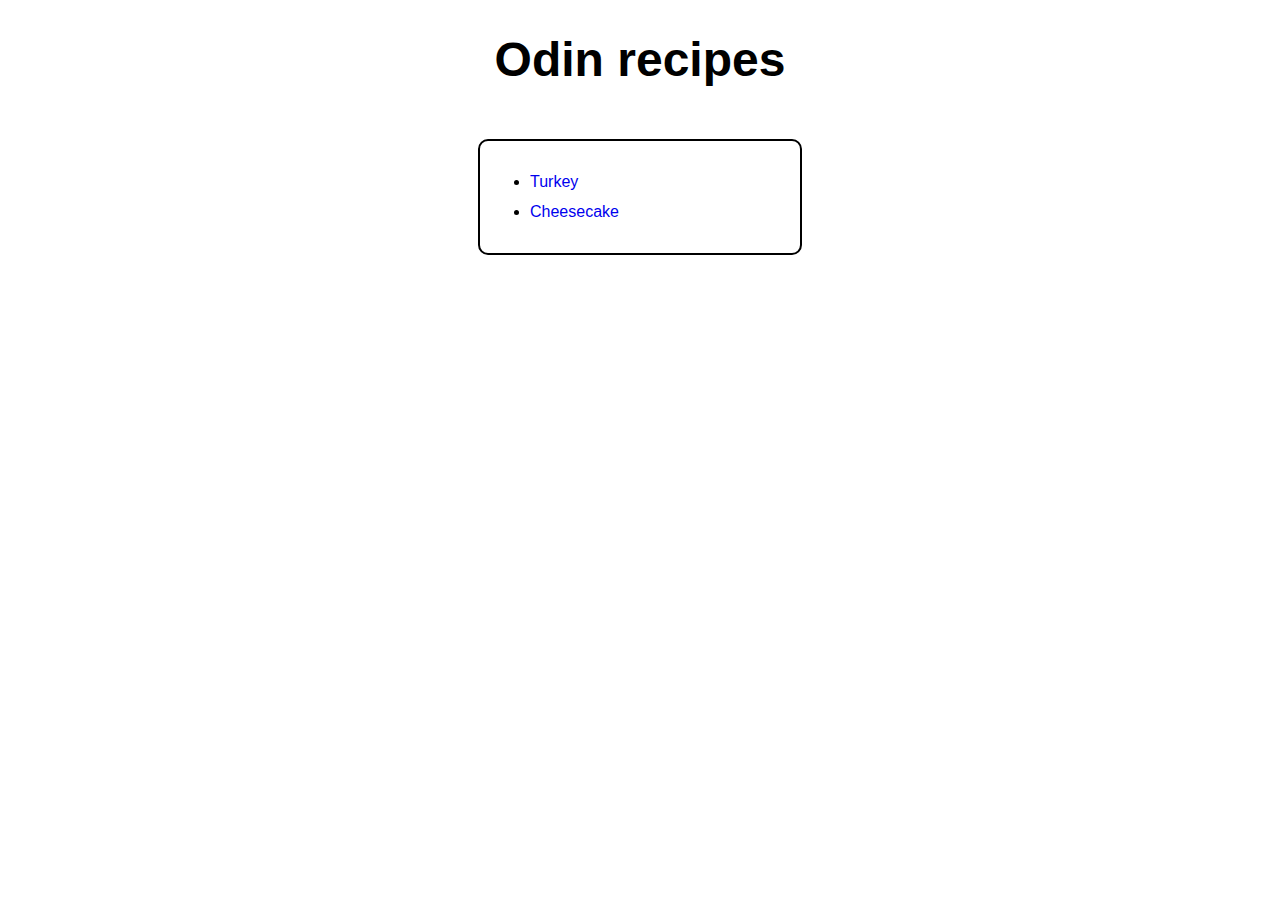
<file: index.html>
<!DOCTYPE html>
<html lang="en">
    <head>
        <meta charset="utf-8"/>
        <meta name="viewport" content="width=device-width, initial-scale=1"/>
        <title>Recipes</title>
        <link rel="stylesheet" href="stylesheets/styles.css" type="text/css"/>
    </head>
    <body>
    <h1>Odin recipes</h1>

    <div class="container">
        <ul>
            <li><a href="dishes/turkey.html">Turkey</a></li>
            <li><a href="dishes/cheesecake.html">Cheesecake</a></li>
        </ul>
    </div>
    </body>
</html>
</file>
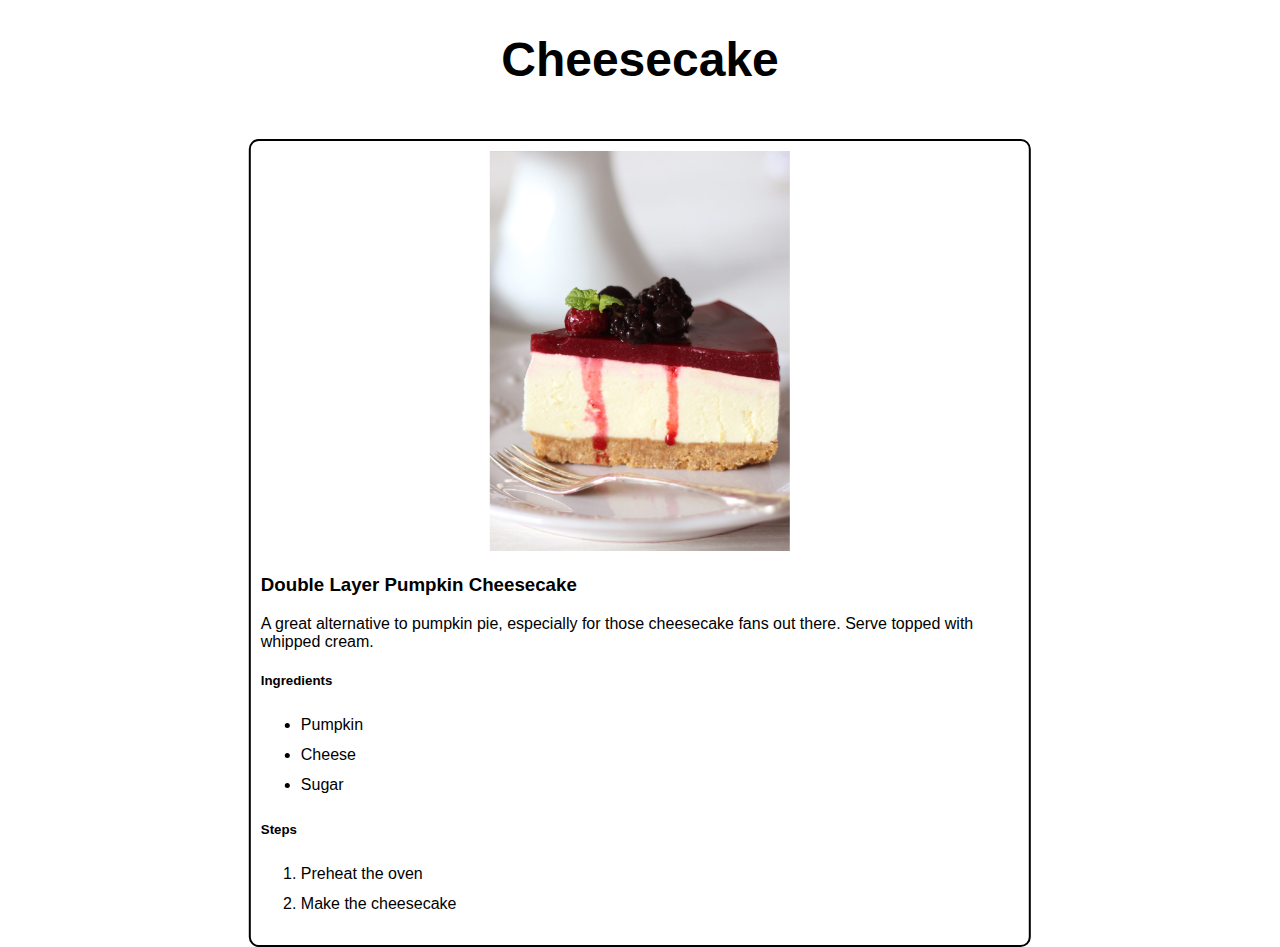
<file: dishes/cheesecake.html>
<!DOCTYPE html>
<html lang="en">
    <head>
        <meta charset="UTF-8">
        <meta name="viewport" content="width=device-width, initial-scale=1.0">
        <title>Cheesecake</title>
        <link rel="stylesheet" href="../stylesheets/styles.css" type="text/css">
    </head>
    <body>
        <h1>Cheesecake</h1>
        <div class="container container-big">
            <img src="../assets/images/cheesecake.jpeg" alt="cheesecake"/>

            <h3>Double Layer Pumpkin Cheesecake</h3>
            <p>A great alternative to pumpkin pie, especially for those cheesecake fans out there. Serve topped with whipped cream.</p>

            <h5>Ingredients</h5>
            <ul>
                <li>Pumpkin</li>
                <li>Cheese</li>
                <li>Sugar</li>
            </ul>

            <h5>Steps</h5>
            <ol>
                <li>Preheat the oven</li>
                <li>Make the cheesecake</li>
            </ol>
        </div>
    </body>
</html>
</file>
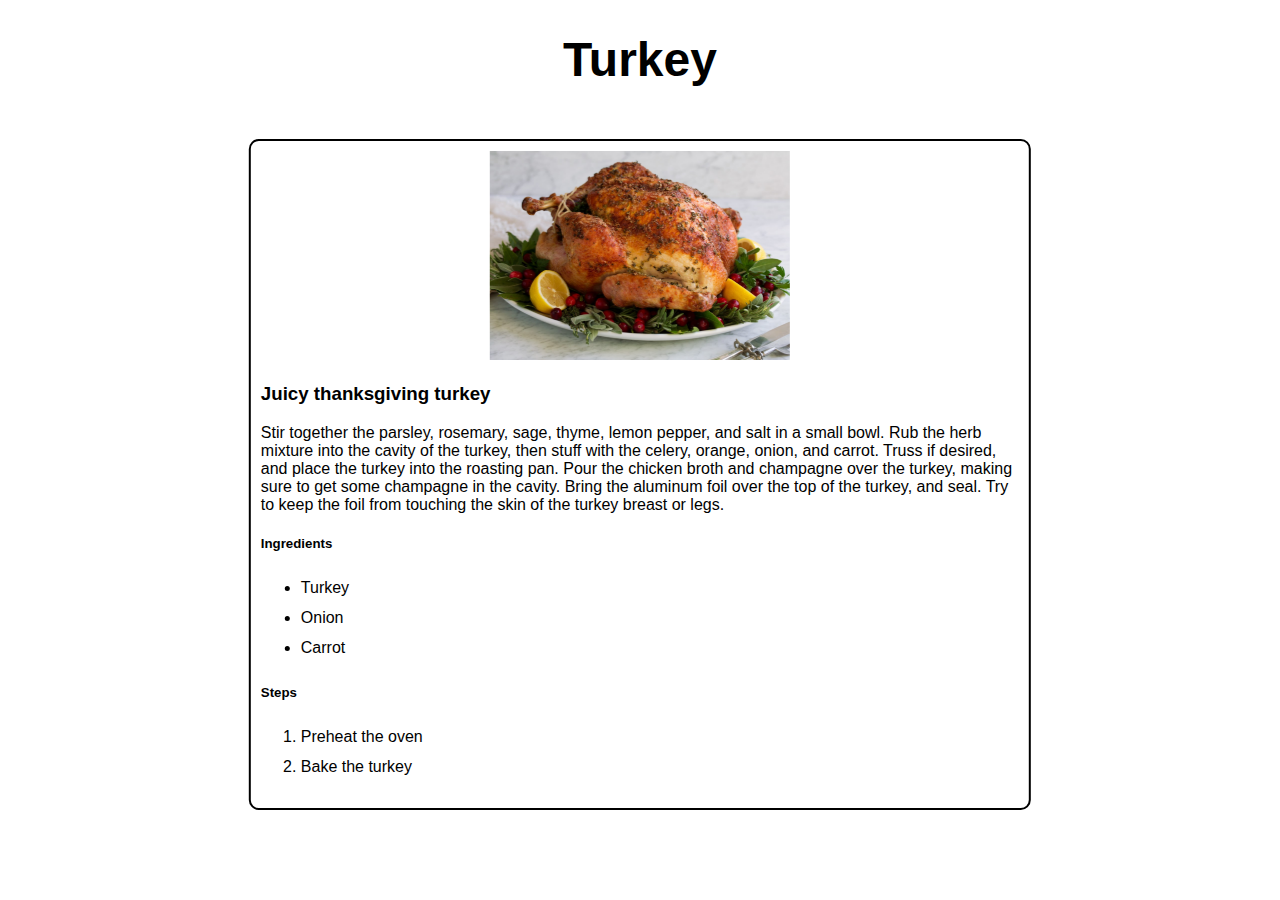
<file: dishes/turkey.html>
<!DOCTYPE html>
<html lang="en">
    <head>
        <meta charset="UTF-8">
        <meta name="viewport" content="width=device-width, initial-scale=1">
        <link rel="stylesheet" href="../stylesheets/styles.css" type="text/css">
        <title>Turkey</title>
    </head>
    <body>
        <h1>Turkey</h1>

        <div class="container container-big">
            <img src="../assets/images/roast-turkey.jpeg" alt="roast turkey">

            <h3>Juicy thanksgiving turkey</h3>
            <p>Stir together the parsley, rosemary, sage, thyme, lemon pepper, and salt in a small bowl.
                Rub the herb mixture into the cavity of the turkey, then stuff with the celery, orange, onion, and carrot.
                Truss if desired, and place the turkey into the roasting pan. Pour the chicken broth and champagne over the turkey,
                making sure to get some champagne in the cavity. Bring the aluminum foil over the top of the turkey, and seal.
                Try to keep the foil from touching the skin of the turkey breast or legs.
            </p>

            <h5>Ingredients</h5>
            <ul>
                <li>Turkey</li>
                <li>Onion</li>
                <li>Carrot</li>
            </ul>

            <h5>Steps</h5>
            <ol>
                <li>Preheat the oven</li>
                <li>Bake the turkey</li>
            </ol>
        </div>
    </body>
</html>
</file>
<file: stylesheets/styles.css>
body {
    font-family: Helvetica, sans-serif;
}

h1 {
    text-align: center;
    font-family: cursive, sans-serif;
    font-size: 3em;
}

.container {
    width: 300px;
    position: relative;
    border: 2px solid black;
    border-radius: 10px;
    padding: 10px;
    top: 20px;
    left: 50%;
    transform: translate(-50%);
}

.container-big {
    width: 60%;
}

ul {
    list-style-type: disc;
}

li {
    line-height: 30px;
}

a {
    text-decoration: none;
}

a:visited, a:active, a:hover {
    color: black;
}

img {
    width: 300px;
    height: auto;
    position: relative;
    left: 50%;
    transform: translate(-50%);

}

p {
    font-family: Helvetica, sans-serif;
}
</file>
